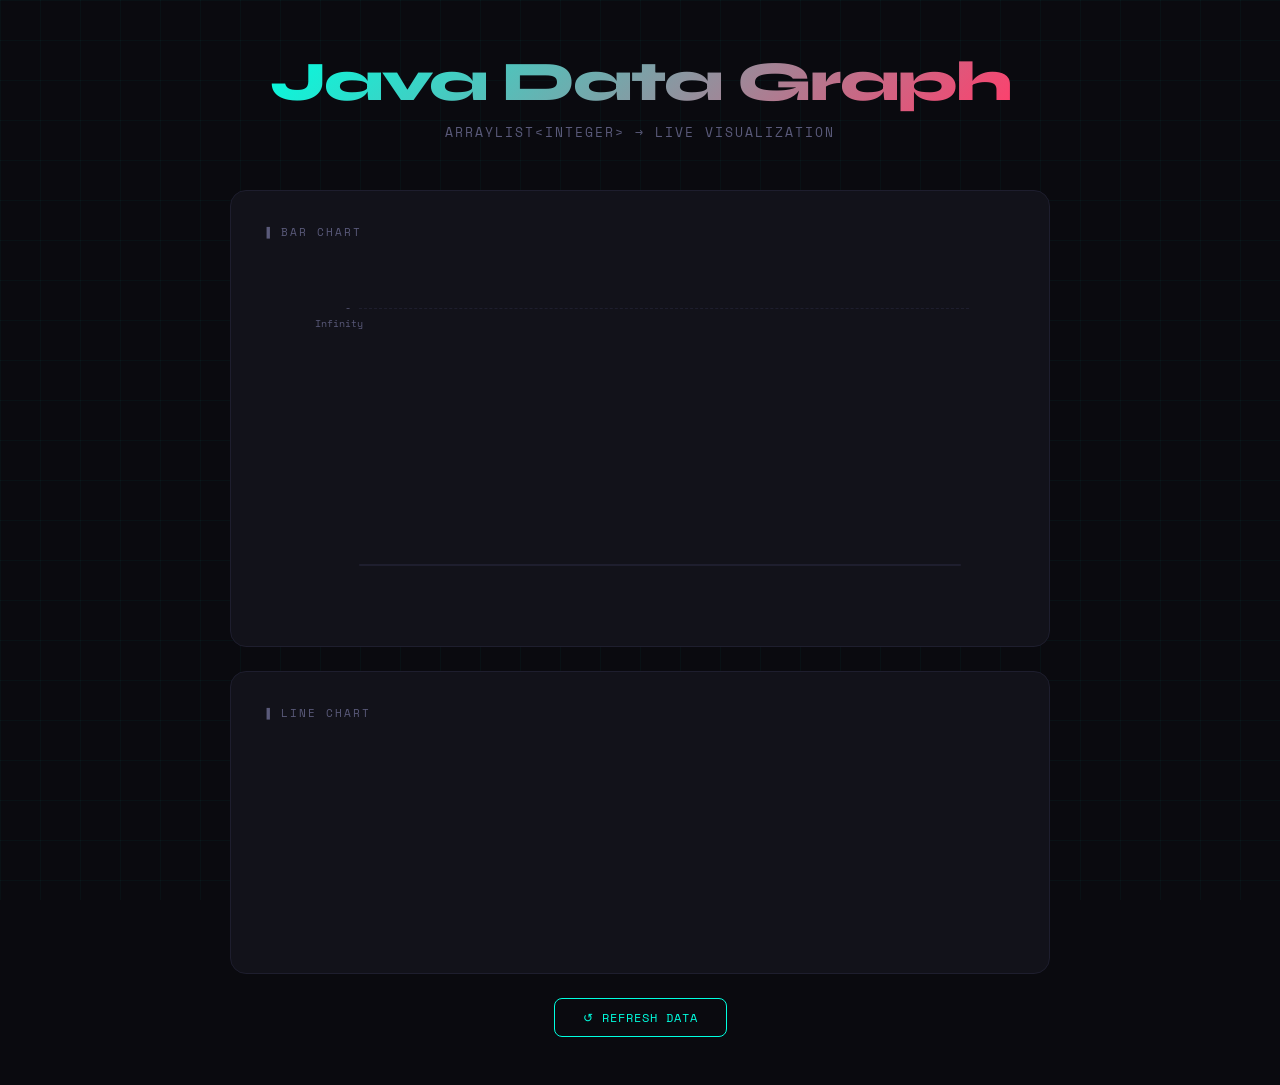
<file: CJ/index.html>
<!DOCTYPE html>
<html lang="en">
<head>
    <meta charset="UTF-8" />
    <meta name="viewport" content="width=device-width, initial-scale=1.0"/>
    <title>Java Data Graph</title>
    <link rel="stylesheet" href="style.css" onerror="document.body.innerHTML='<pre style=color:blue;padding:20px> ❌ ERROR: style.css not found. Make sure style.css is in the same folder as index.html.</pre>' + document.body.innerHTML"/>

    <link href="https://fonts.googleapis.com/css2?family=Space+Mono:wght@400;700&family=Syne:wght@700;800&display=swap" rel="stylesheet"/>

</head>
<body>
<header>
    <h1>Java Data Graph</h1>
    <p>ArrayList&lt;Integer&gt; &rarr; Live Visualization</p>
</header>

<main>

    <div class="card">
        <p class="chart-title">&#9616; Bar Chart</p>
        <div id="barChart" class="status">Fetching from Java server...</div>
    </div>

    <div class="card" id="lineCard" style="display:none">
        <p class="chart-title">&#9616; Line Chart</p>
        <svg id="lineChart" viewBox="0 0 760 200" preserveAspectRatio="none" height="200"></svg>
    </div>

    <div id="statsRow" style="display:none">
        <div class="stats" id="stats"></div>
    </div>

    <div class="btn-row">
        <button class="btn" onclick="loadData()">&#8634; Refresh Data</button>
    </div>
    <script src="code.js"  onerror="document.body.innerHTML='<pre style=color:red;padding:20px>❌ ERROR: code.js not found. Make sure code.js is in the same folder as index.html.</pre>' + document.body.innerHTML"></script>
</main>
</body>
</html>
</file>
<file: CJ/style.css>
:root {
    --bg:      #0a0a0f;
    --surface: #12121a;
    --border:  #1e1e2e;
    --accent:  #00ffe0;
    --accent2: #ff3f6c;
    --text:    #e8e8f0;
    --muted:   #5a5a7a;
}

*, *::before, *::after { box-sizing: border-box; margin: 0; padding: 0; }

body {
    background: var(--bg);
    color: var(--text);
    font-family: 'Space Mono', monospace;
    min-height: 100vh;
    display: flex;
    flex-direction: column;
    align-items: center;
    padding: 48px 24px;
    overflow-x: hidden;
}

body::before {
    content: '';
    position: fixed;
    inset: 0;
    background-image:
            linear-gradient(rgba(0,255,224,0.03) 1px, transparent 1px),
            linear-gradient(90deg, rgba(0,255,224,0.03) 1px, transparent 1px);
    background-size: 40px 40px;
    pointer-events: none;
    z-index: 0;
}

header {
    text-align: center;
    margin-bottom: 48px;
    position: relative;
    z-index: 1;
}

header h1 {
    font-family: 'Syne', sans-serif;
    font-size: clamp(2rem, 5vw, 3.5rem);
    font-weight: 800;
    letter-spacing: -2px;
    background: linear-gradient(135deg, var(--accent) 0%, var(--accent2) 100%);
    -webkit-background-clip: text;
    -webkit-text-fill-color: transparent;
    background-clip: text;
}

header p {
    color: var(--muted);
    font-size: 0.8rem;
    margin-top: 8px;
    letter-spacing: 2px;
    text-transform: uppercase;
}

main {
    width: 100%;
    max-width: 820px;
    display: flex;
    flex-direction: column;
    gap: 24px;
    position: relative;
    z-index: 1;
}

.card {
    background: var(--surface);
    border: 1px solid var(--border);
    border-radius: 16px;
    padding: 32px;
    width: 100%;
}

.chart-title {
    font-size: 0.7rem;
    color: var(--muted);
    letter-spacing: 2px;
    text-transform: uppercase;
    margin-bottom: 20px;
}

/* Bar Chart */
.chart-area {
    display: flex;
    align-items: flex-end;
    gap: 16px;
    height: 280px;
    padding: 0 8px 0 48px;
    position: relative;
    margin-bottom: 16px;
}

.gridlines {
    position: absolute;
    inset: 0 0 0 48px;
    display: flex;
    flex-direction: column;
    justify-content: space-between;
    pointer-events: none;
}

.gridline {
    border-top: 1px dashed var(--border);
    position: relative;
}

.gridline span {
    position: absolute;
    left: -44px;
    top: -10px;
    font-size: 0.65rem;
    color: var(--muted);
    width: 36px;
    text-align: right;
}

.bar-group {
    flex: 1;
    display: flex;
    flex-direction: column;   /* ADD THIS */
    align-items: center;
    justify-content: flex-end;
    height: 100%;
}
.chart-area {
    height: 240px;   /* was 280px */
}
.bar-label {
    font-size: 0.65rem;
    color: var(--muted);
    text-align: center;
    margin-top: 8px;
    letter-spacing: 1px;
    white-space: nowrap;
}

.bar {
    width: 100%;
    max-width: 72px;
    border-radius: 6px 6px 0 0;
    position: relative;
    cursor: pointer;
    transition: filter 0.2s;
    animation: growUp 0.8s cubic-bezier(0.22, 1, 0.36, 1) both;
    transform-origin: bottom;
}

.bar:hover { filter: brightness(1.35); }

.bar::after {
    content: attr(data-value);
    position: absolute;
    top: -28px;
    left: 50%;
    transform: translateX(-50%);
    background: var(--accent);
    color: var(--bg);
    font-size: 0.7rem;
    font-weight: 700;
    padding: 2px 8px;
    border-radius: 4px;
    opacity: 0;
    transition: opacity 0.2s;
    white-space: nowrap;
    font-family: 'Space Mono', monospace;
}

.bar:hover::after { opacity: 1; }

@keyframes growUp {
    from { transform: scaleY(0); }
    to   { transform: scaleY(1); }
}

.x-axis {
    height: 2px;
    background: var(--border);
    margin: 0 8px 0 48px;
    border-radius: 2px;
}

/* Line Chart */
svg { width: 100%; display: block; }

.line-path {
    fill: none;
    stroke: var(--accent2);
    stroke-width: 2.5;
    stroke-linecap: round;
    stroke-linejoin: round;
    stroke-dasharray: 2000;
    stroke-dashoffset: 2000;
    animation: dash 1.2s ease forwards 0.4s;
}

.area-path {
    fill: url(#areaGrad);
    opacity: 0;
    animation: fadeIn 1s ease forwards 0.4s;
}

@keyframes dash   { to { stroke-dashoffset: 0; } }
@keyframes fadeIn { to { opacity: 0.25; } }

.dot {
    fill: var(--accent2);
    stroke: var(--bg);
    stroke-width: 2;
    cursor: pointer;
}

/* Stats */
.stats { display: flex; gap: 16px; flex-wrap: wrap; }

.stat {
    flex: 1;
    min-width: 100px;
    background: var(--bg);
    border: 1px solid var(--border);
    border-radius: 10px;
    padding: 16px;
    text-align: center;
}

.stat-label {
    font-size: 0.65rem;
    color: var(--muted);
    text-transform: uppercase;
    letter-spacing: 1px;
}

.stat-value {
    font-family: 'Syne', sans-serif;
    font-size: 1.6rem;
    font-weight: 800;
    margin-top: 4px;
}

/* Status / Error */
.status {
    text-align: center;
    padding: 48px;
    color: var(--muted);
    font-size: 0.85rem;
}
.error { color: var(--accent2); }

/* Button */
.btn-row { text-align: center; }

.btn {
    display: inline-block;
    padding: 10px 28px;
    border: 1px solid var(--accent);
    border-radius: 8px;
    color: var(--accent);
    font-family: 'Space Mono', monospace;
    font-size: 0.75rem;
    cursor: pointer;
    background: transparent;
    letter-spacing: 1px;
    text-transform: uppercase;
    transition: background 0.2s, color 0.2s;
}
.btn:hover { background: var(--accent); color: var(--bg); }
</file>
